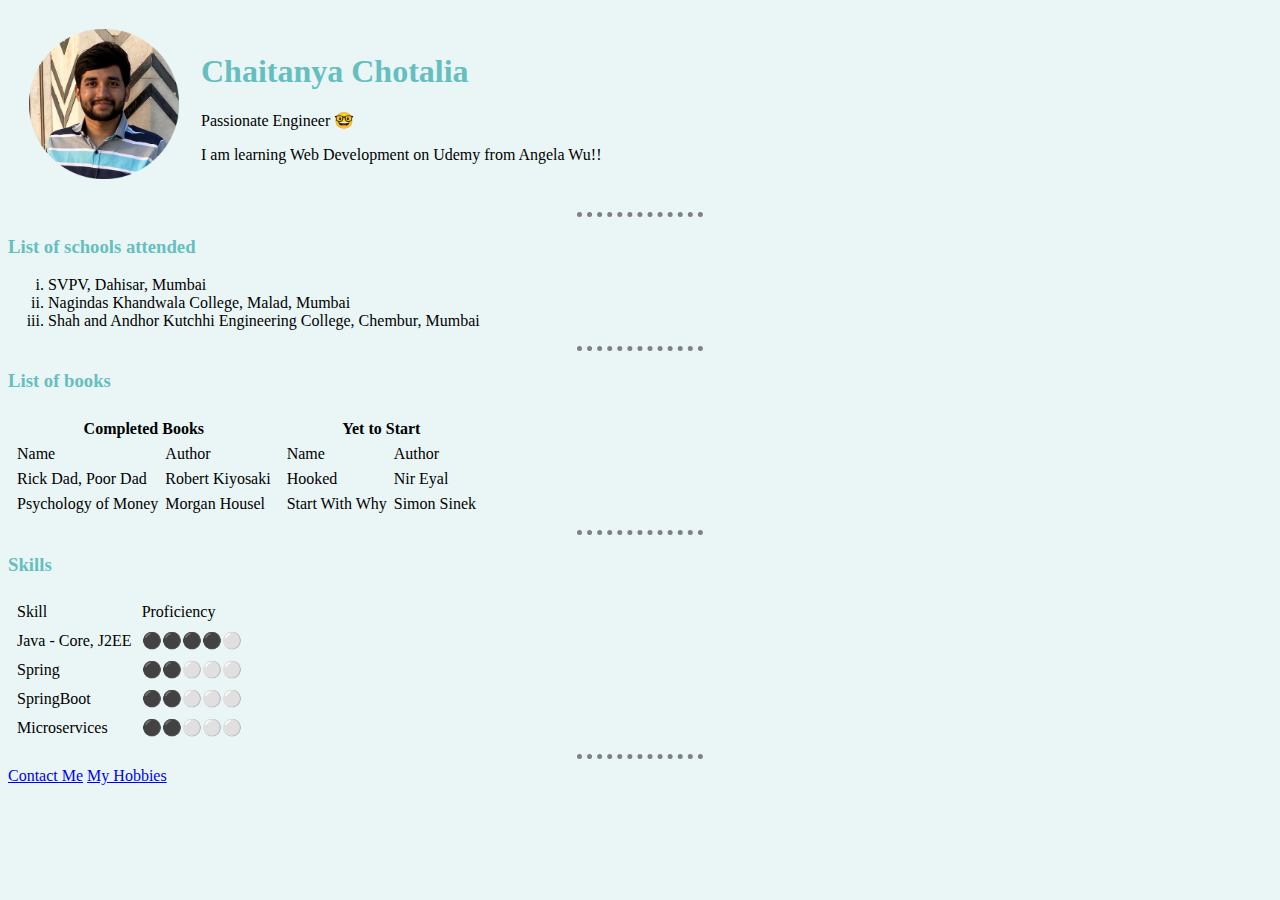
<file: index.html>
<!DOCTYPE html>
<html lang="en" dir="ltr">

<head>
  <meta charset="utf-8">
  <title>Chaitanya's Personal Website</title>
  <link rel="stylesheet" href="css/style.css"/>
</head>

<body>
  <table cellspacing="20">
    <tr>
      <td>
        <img src="profile-photo.png" height="150" width="150" alt="Chaitanya's profile photo" />
      </td>
      <td>
        <h1>Chaitanya Chotalia</h1>
        <p>Passionate Engineer 🤓</p>
        <p>I am learning Web Development on Udemy from Angela Wu!!</p>
      </td>
    </tr>
  </table>

  <hr>
  <h3>List of schools attended</h3>
  <ol type='i'>
    <li>SVPV, Dahisar, Mumbai</li>
    <li>Nagindas Khandwala College, Malad, Mumbai</li>
    <li>Shah and Andhor Kutchhi Engineering College, Chembur, Mumbai</li>
  </ol>

  <hr />

  <h3>List of books</h3>
  <table>
    <tr>
      <td>
        <table cellspacing="5">
          <th colspan="2">
            <tdalign="center">
              Completed Books
      </td>
      </th>
    <tr>
      <td>
        Name
      </td>
      <td>
        Author
      </td>
    </tr>
    <tr>
      <td>
        Rick Dad, Poor Dad
      </td>
      <td>
        Robert Kiyosaki
      </td>
    </tr>
    <tr>
      <td>
        Psychology of Money
      </td>
      <td>
        Morgan Housel
      </td>
    </tr>
  </table>
  </td>
  <td>
    <table cellspacing="5">
      <th colspan="2">
        <tdalign="center">
          Yet to Start
  </td>
  </tr>
  </th>
  <tr>
    <td>
      Name
    </td>
    <td>
      Author
    </td>
  </tr>
  <tr>
    <td>
      Hooked
    </td>
    <td>
      Nir Eyal
    </td>
  </tr>
  <tr>
    <td>
      Start With Why
    </td>
    <td>
      Simon Sinek
    </td>
  </tr>
  </table>
  </td>
  </tr>
  </table>

  <hr />
  <h3>Skills</h3>
  <table cellspacing="8">
    <tr>
      <td>
        Skill
      </td>
      <td>
        Proficiency
      </td>
    </tr>
    <tr>
      <td>
        Java - Core, J2EE
      </td>
      <td>
        ⚫⚫⚫⚫⚪
      </td>
    </tr>
    <tr>
      <td>
        Spring
      </td>
      <td>
        ⚫⚫⚪⚪⚪
      </td>
    </tr>
    <tr>
      <td>
        SpringBoot
      </td>
      <td>
        ⚫⚫⚪⚪⚪
      </td>
    </tr>
    <tr>
      <td>
        Microservices
      </td>
      <td>
        ⚫⚫⚪⚪⚪
      </td>
    </tr>
  </table>

  <hr />

  <a href="contact-me.html" target="_blank">Contact Me</a>
  <a href="hobbies.html" target="_blank">My Hobbies</a>

</body>

</html>
</file>
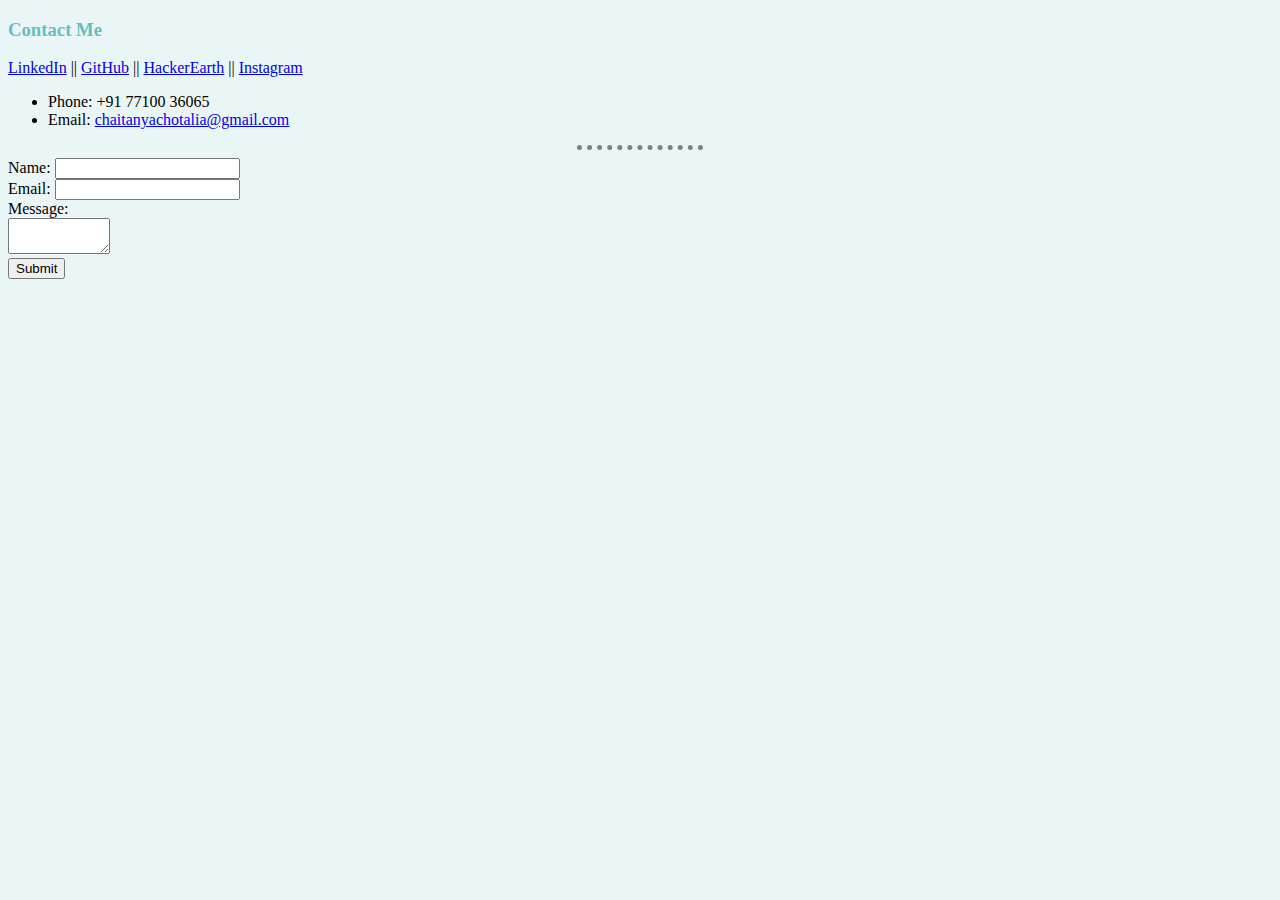
<file: contact-me.html>
<!DOCTYPE html>
<html lang="en" dir="ltr">
  <head>
    <meta charset="utf-8">
    <title>My Contact Details</title>
    <link rel="stylesheet" href="css/style.css"/>
  </head>
    <body>
      <h3><strong>Contact Me</strong></h3>
      <a href="https://www.linkedin.com/in/chaitanya-chotalia/">LinkedIn</a> ||
      <a href="https://github.com/CHAITANYA510">GitHub</a> ||
      <a href="https://www.hackerearth.com/@chaitanya_510">HackerEarth</a> ||
      <a href="https://www.hackerearth.com/@chaitanya_510">Instagram</a>
      <br />
      <ul>
        <li>Phone: +91 77100 36065</li>
        <li>Email: <a href="mailto:chaitanyachotalia@gmail.com">chaitanyachotalia@gmail.com</a></li>
      </ul>
      <hr/>

      <form action="mailto:chaitanya.chotalia@gmail.com" method="post" enctype="text/plain">
        <label>Name:</label>
        <input type="text" name="name"><br>
        <label>Email:</label>
        <input type="email" name="email"><br>
        <label>Message:</label><br>
        <textarea type="textare" name="message" rows="2" cols="10"></textarea><br>
        <input type="submit">
      </form>

    </body>
</html>
</file>
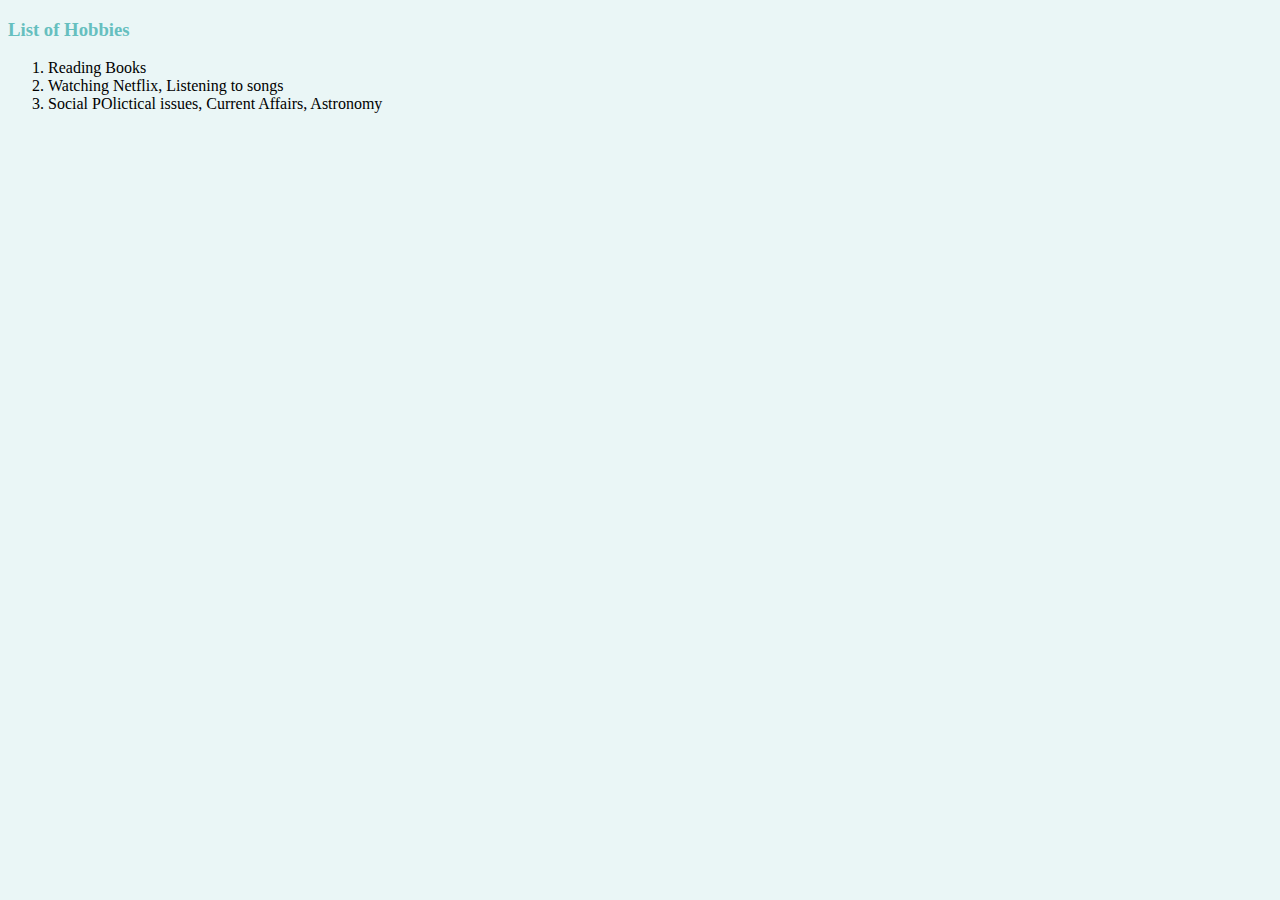
<file: hobbies.html>
<!DOCTYPE html>
<html lang="en" dir="ltr">
  <head>
    <meta charset="utf-8">
    <title>My Hobbies</title>
    <link rel="stylesheet" href="css/style.css"/>
  </head>
  <body>
    <h3>List of Hobbies</h3>
    <ol type='1' start="1">
      <li>Reading Books</li>
      <li>Watching Netflix, Listening to songs</li>
      <li>Social POlictical issues, Current Affairs, Astronomy</li>
    </ol>
  </body>
</html>
</file>
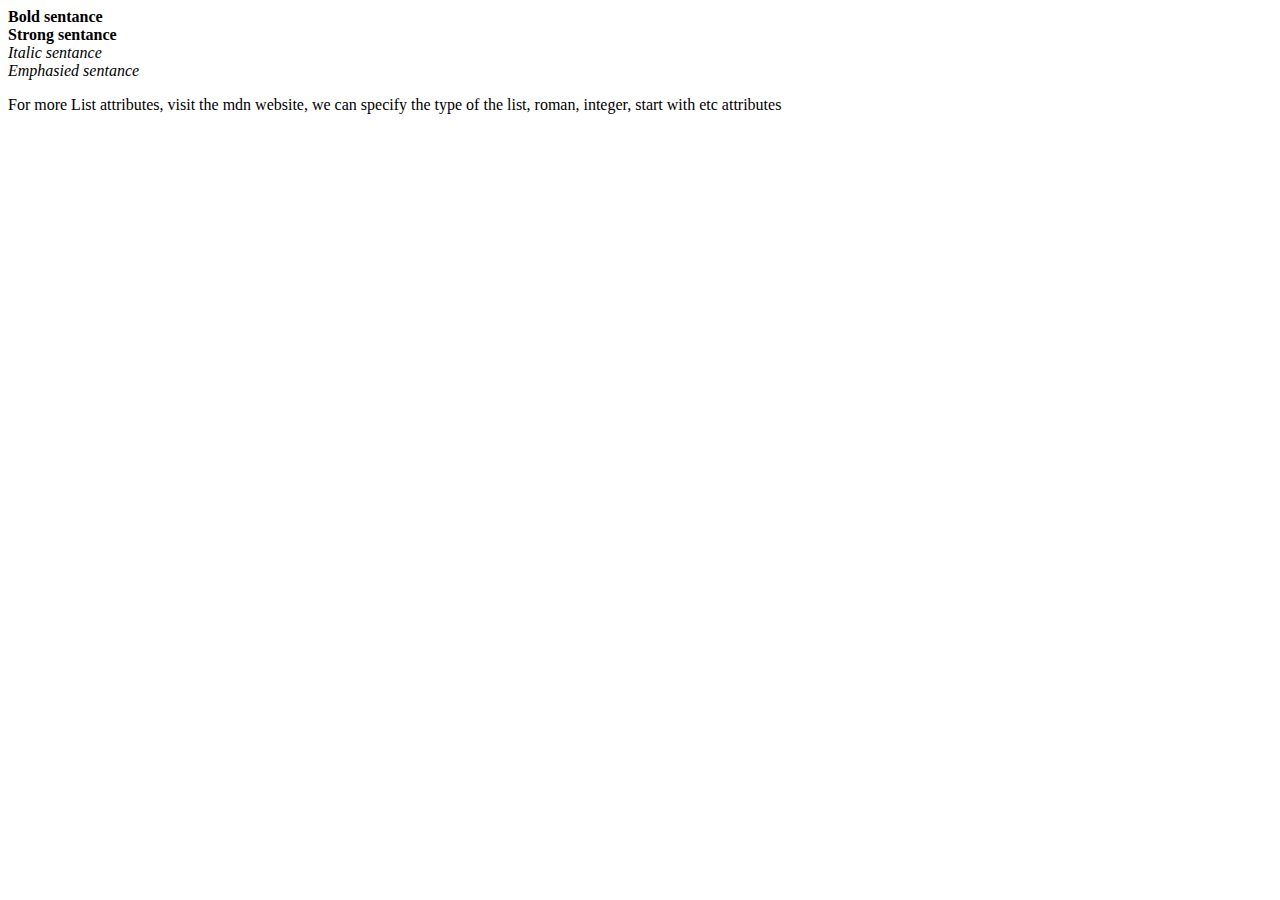
<file: Tips_Revision.html>
<!DOCTYPE html>
<html lang="en" dir="ltr">
  <head>
    <meta charset="utf-8">
    <title></title>
  </head>
  <body>

      <b>Bold sentance</b></br>
      <strong>Strong sentance</strong></br>
      <i>Italic sentance</i></br>
      <em>Emphasied sentance</em></br>

      <p>For more List attributes, visit the mdn website, we can specify the type of the list, roman, integer, start with etc attributes</p>

      

  </body>
</html>
</file>
<file: css/style.css>
/************** Tag Selector **************/

body{
  background-color: #EAF6F6;
}
hr{
  border-style: none;
  border-top-style: dotted;
  border-color: grey;
  border-width: 5px;
  width: 10%;
}
h1, h3{
  color: #66BFBF;
}

/*
************** Class Selector **************

.firstName{
  color: red;
}
.profileImage:hover{
  color: blue;
}

************* Id Selector *************

#name{
  color: red;
}
#rollnum:hover{
  color: blue;
}
*/
</file>
